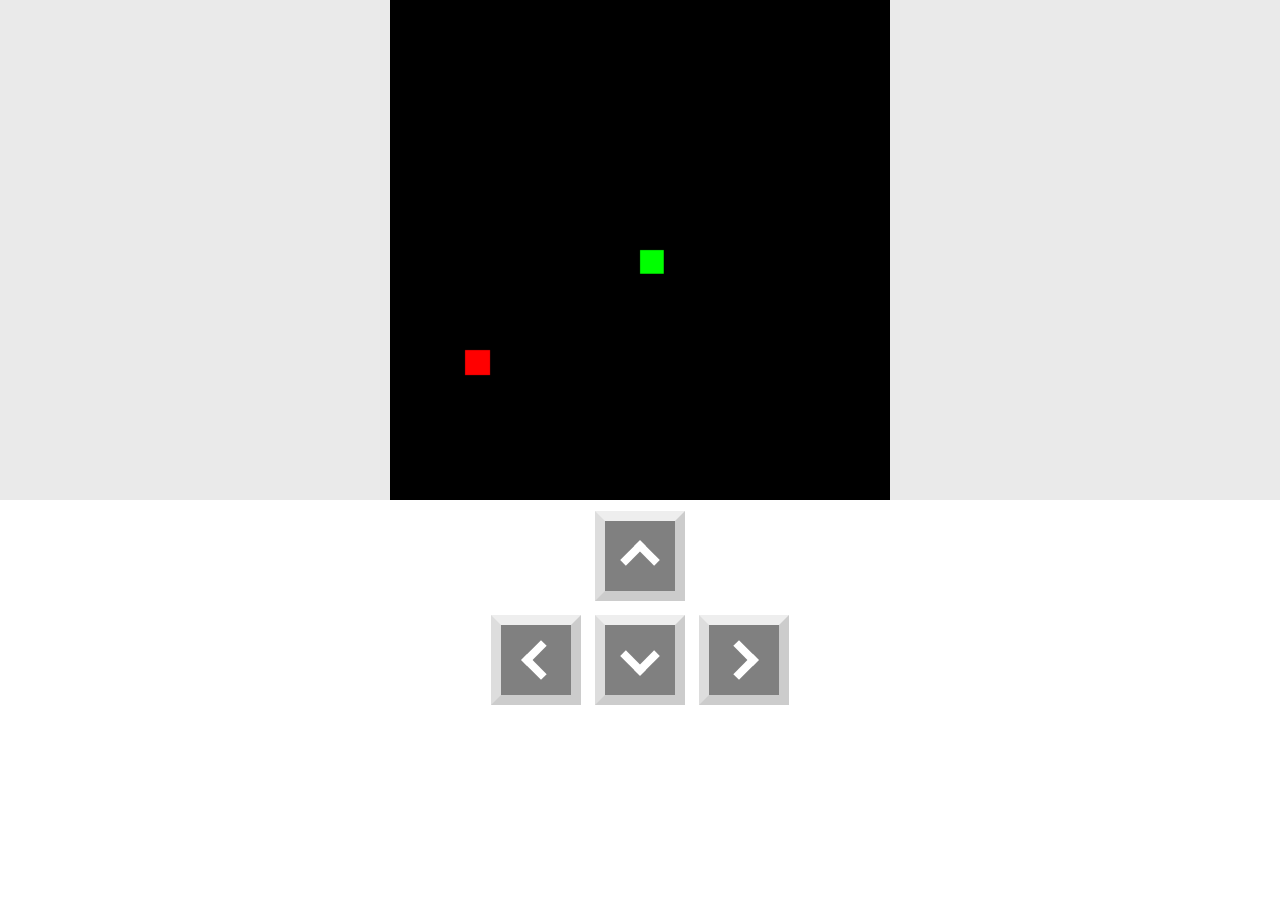
<file: index.html>
<!DOCTYPE html>
<html>
<head>
  <meta charset="UTF-8"> <!-- Define o padrão de caracteres (UTF-8), essencial para acentos e caracteres especiais -->
  <meta name="viewport" content="width=device-width, initial-scale=1"> <!-- Faz o layout se ajustar em telas menores, tipo celular -->
	<title>Snake Game</title> <!-- Título que aparece na aba do navegador -->
	<link rel="stylesheet" href="src/style.css"> <!-- Importa o arquivo CSS para estilizar o jogo -->
</head>
<body>
	<div id="game-container"> <!-- Container principal do jogo -->
		<canvas id="gc" class="game-canvas" width="400" height="400"></canvas> 
		<!-- O "canvas" é onde o jogo vai ser desenhado (a cobra, comida etc.) -->
	</div>
	
	<div class="keys"> <!-- Botões de controle do jogo (setas) -->
	  <!-- Cada botão chama uma função de ação no objeto Snake, passando a direção -->
	  <a class="up arr" onclick="Snake.action('up')">
	    <i class="chevron up"></i></a>
	  <br />
	  <a class="left arr" onclick="Snake.action('left')">
	    <i class="chevron left"></i></a>
	  <a class="down arr" onclick="Snake.action('down')">
	    <i class="chevron down"></i></a>
	  <a class="right arr" onclick="Snake.action('right')">
	    <i class="chevron right"></i></a>
	</div>

	<!-- Importa o arquivo JavaScript que tem a lógica do jogo -->
	<script type="text/javascript" src="src/game.js"></script>
</body>
</html>
</file>
<file: src/style.css>
body {
  margin: 0; /* Remove margem padrão do navegador */
}

.game-canvas {
  width: 100%;          /* O canvas ocupa toda a largura disponível */
  height: 100vw;        /* Altura proporcional à largura da tela (viewport) */
  max-width: 500px;     /* Limita o tamanho máximo do canvas */
  max-height:500px;     /* Limita a altura máxima */
  margin-left: auto;    /* Centraliza horizontalmente */
  margin-right: auto;   /* Centraliza horizontalmente */
}

.keys {
  font-family: 'Lato', sans-serif; /* Fonte dos botões */
  text-align: center;              /* Centraliza os botões */
  width: 100%;
  padding: 10px;
  box-sizing: border-box; /* Inclui padding dentro do tamanho total */
  height: 200px;
  margin: auto;
}

.up {
  position: relative;
  top: -4px; /* Sobe um pouquinho o botão da seta para alinhar melhor */
}

/* Criação das setas com bordas (pseudoelemento) */
.chevron::before {
  border-style: solid;
  border-width: 8px 8px 0 0; /* Bordas para formar a ponta da seta */
  content: '';
  display: inline-block;
  height: 20px;
  width: 20px;
  top: -10px;
  position: relative;
  transform: rotate(-45deg); /* Gira para parecer seta apontando para cima */
}

/* Diferentes direções das setas */
.chevron.down::before {
  transform: rotate(135deg);
  top: -22px;
}

.chevron.right::before {
  transform: rotate(45deg);
  top: -18px;
  left: -5px;
}

.chevron.left::before {
  transform: rotate(225deg);
  top: -18px;
  left: 5px;
}

/* Estilização dos botões (setas) */
.arr {
  cursor: pointer;                 /* Cursor de mãozinha */
  width: 70px;
  height: 70px;
  text-align: center;
  line-height: 100px;
  background: gray;                /* Cor de fundo padrão */
  color: white;                    /* Cor do símbolo da seta */
  font-size: 50px;
  
  /* Efeito 3D (bordas com tons diferentes) */
  border-right: 10px solid #ccc;
  border-bottom: 10px solid #ccc;
  border-left: 10px solid #ddd;
  border-top: 10px solid #eee;

  display: inline-block;
  margin: 5px;
  transition: all .05s linear;     /* Animação rápida ao clicar */
  user-select: none;               /* Impede de selecionar texto ao clicar */
}

/* Efeito ao pressionar o botão */
.arr:active {
  background: #555; /* Fica mais escuro */
}

/* Container geral do jogo */
#game-container {
  display: flex;
  flex-direction: column;                 /* Organiza elementos em coluna */
  background-color: rgba(220, 220, 220, 0.6); /* Fundo cinza claro translúcido */
}
</file>
